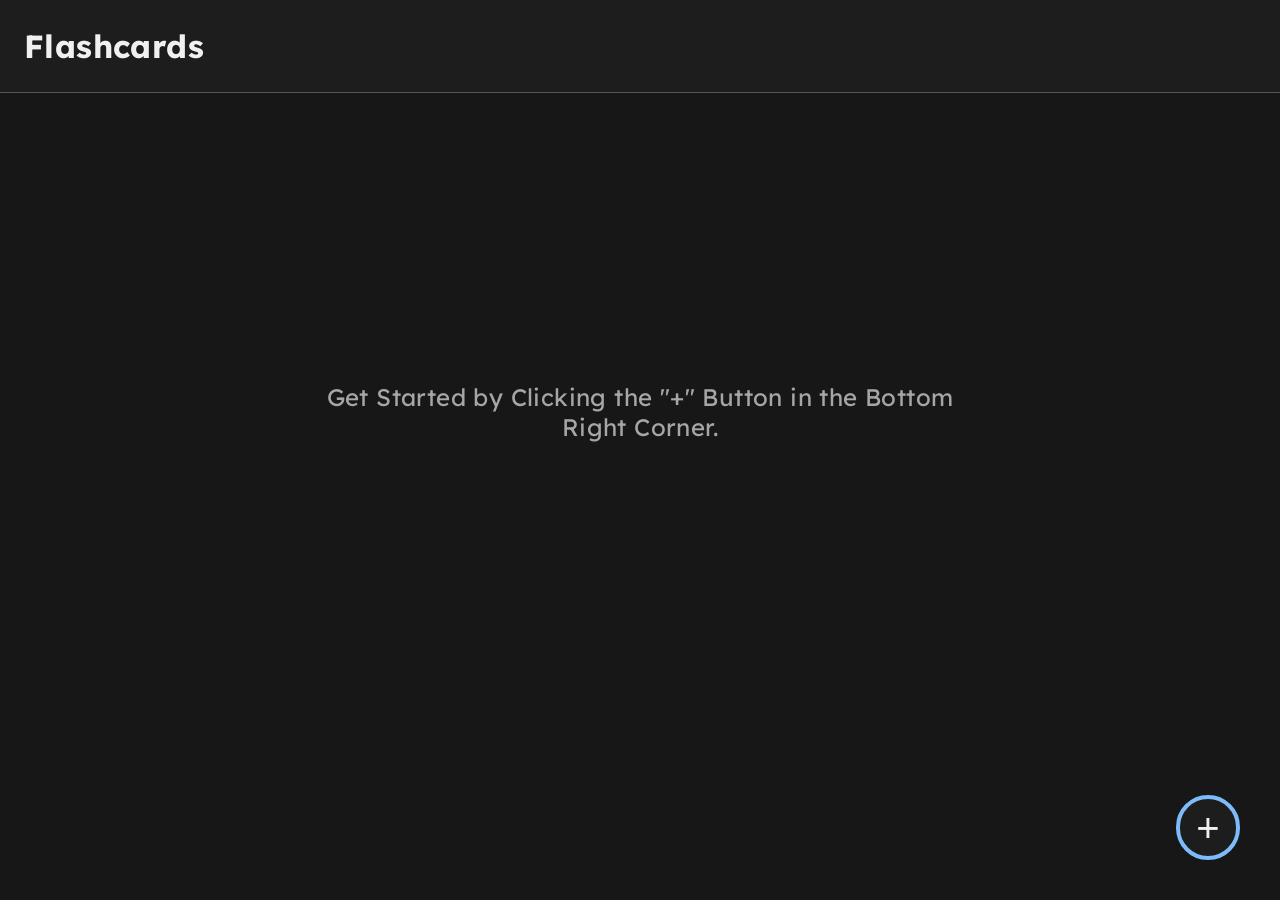
<file: index.html>
<!DOCTYPE html>
<html lang="en-us">

<head>
    <meta charset="UTF-8">
    <meta name="viewport" content="width=device-width, initial-scale=1">
    <link href="./styles/main.css" rel="stylesheet">
    <link href="./styles/index.css" rel="stylesheet">
    <script src="./scripts/index.js" type="module"></script>

    <title>Flashcards</title>
</head>

<body>
    <header>
        <h1><a href="./" title="Home">Flashcards</a></h1>

        <dialog id="import-popup-dialog">
            <form id="import-popup-form">
                <p>Paste the text version of the flashcard set you want to import.</p>
                <div>
                    <input type="text" name="import-text" class="import-text">
                    <small class="import-fail-message" hidden>Import failed. Please check that the text was pasted properly and copied directly from a flashcard set.</small>
                </div>
                <div class="import-popup-buttons">
                    <input type="button" name="import-cancel" class="import-cancel" value="Cancel">
                    <input type="submit" name="import-confirm" class="import-confirm" value="Import">
                </div>
            </form>
        </dialog>

        <div class="create-set-buttons">
            <input type="button" id="import-text-button" value="⎘" title="Import From Text">
            <input type="button" id="new-set-button" value="+" title="Create Flashcard Set">
        </div>
    </header>
    
    <main>
        <p class="intro-message" hidden>Get Started by Clicking the "+" Button in the Bottom Right Corner.</p>

        <ul id="flashcard-sets"></ul>
    </main>

    <template id="card-set-template">
        <li class="card-set">
            <a class="title" title="View Set"></a>
            <p class="cards-length"></p>
            <small class="cards-summary"></small>
            <input type="button" class="play-button" value="▶" title="Play">
            <input type="button" class="edit-button" value="✎" title="Edit">
        </li>
    </template>
    
    <template id="card-template">
        <li class="card">
            <section class="front">
                <p class="text"></p>
                <img hidden>
                <audio hidden><source></audio>
            </section>
            <section class="back">
                <p class="text"></p>
                <img hidden>
                <audio hidden><source></audio>
            </section>
        </li>
    </template>
</body>

</html>
</file>
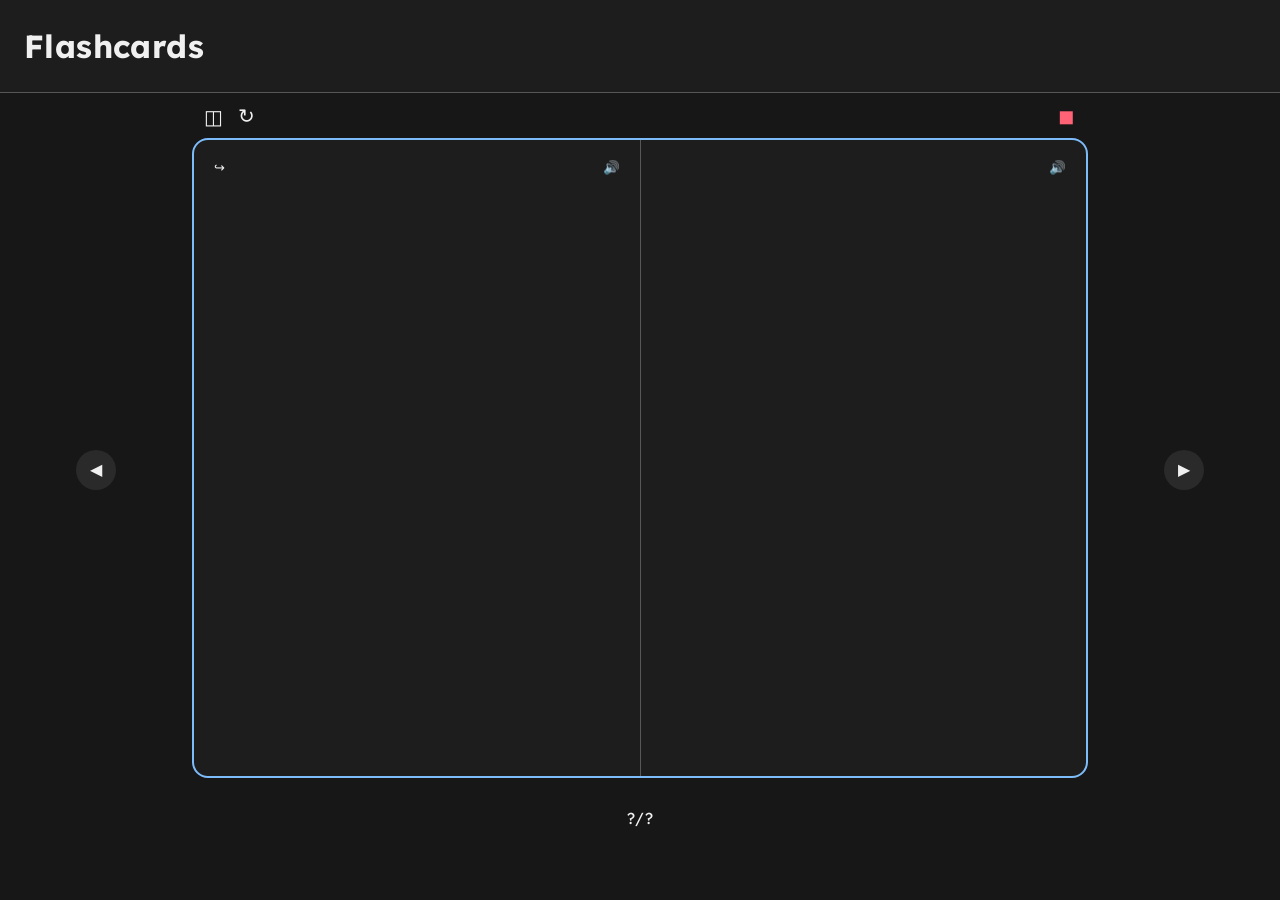
<file: playset.html>
<!DOCTYPE html>
<html lang="en-us">

<head>
    <meta charset="UTF-8">
    <meta name="viewport" content="width=device-width, initial-scale=1">
    <link href="./styles/main.css" rel="stylesheet">
    <link href="./styles/playset.css" rel="stylesheet">
    <script src="./scripts/playset.js" type="module"></script>

    <title>Play Flashcard Set</title>
</head>

<body>
    <header>
        <h1><a href="./" title="Home">Flashcards</a></h1>
    </header>
    
    <main>
        <dialog id="settings-dialog">
            <form id="settings">
                <div class="settings-header">
                    <input type="button" class="view-button" value="↪" title="View Set" onclick="window.location.href = './viewset.html' + window.location.search">
                    <h2 class="title"></h2>
                </div>

                <div class="settings-options">
                    <fieldset id="card-sequence">
                        <legend>Card Sequence</legend>

                        <div>
                            <input type="checkbox" id="shuffle" name="card-shuffle" value="shuffle">
                            <label for="shuffle">Shuffle</label>
                        </div>
                
                        <div>
                            <input type="checkbox" id="infinite-mode" name="infinite-mode" value="infinite-mode">
                            <label for="infinite-mode">Infinite Mode</label>
                            <ul>
                                <li>
                                    <input type="checkbox" id="true-random" name="card-shuffle" value="true-random" disabled>
                                    <label for="true-random">True Random</label>
                                </li>
                            </ul>
                        </div>
                    </fieldset>
        
                    <fieldset id="display-first">
                        <legend>Side Displayed First</legend>
        
                        <div>
                            <input type="radio" id="front-question" name="display-first" value="front" checked>
                            <label for="front-question">Front</label>
                        </div>
                        
                        <div>
                            <input type="radio" id="back-question" name="display-first" value="back">
                            <label for="back-question">Back</label>
                        </div>
        
                        <div>
                            <input type="radio" id="random-question" name="display-first" value="random">
                            <label for="random-question">Random</label>
                        </div>
                    </fieldset>
                </div>

        
                <div class="settings-confirmation">
                    <input type="submit" class="play-button" value="▶  PLAY" title="Play">
                </div>
            </form>
        </dialog>
        
        
        <form id="card-display">
            <div class="card-display-menu">
                <div class="card-display-options">
                    <input type="checkbox" id="card-view-toggle" name="card-view-toggle" value="view-one-side">
                    <label for="card-view-toggle" title="Toggle Card View">◫</label>
                    
                    <input type="button" name="reset-card-display" class="reset-display-button" value="↻" title="Reset Card">
                </div>
                
                <input type="submit" class="stop-button" value="◼" title="Stop">
            </div>
            
            <fieldset name="card" class="card view-both">
                <fieldset name="front" class="card-side front">
                    <input type="button" name="reveal-card" class="reveal-button" value="👁" title="Reveal Card">
                    <input type="button" name="speak-text" class="speak-text" value="🔊">

                    <p class="text"></p>
                    <img hidden>
                    <audio hidden><source></audio>
                </fieldset>
                
                <fieldset name="back" class="card-side back">
                    <input type="button" name="reveal-card" class="reveal-button" value="👁" title="Reveal Card">
                    <input type="button" name="speak-text" class="speak-text" value="🔊">

                    <p class="text"></p>
                    <img hidden>
                    <audio hidden><source></audio>
                </fieldset><source></audio>
                
                <input type="button" name="flip-card" class="flip-button" value="↪" title="Flip">
            </fieldset>
            
            <p class="card-count">?/?</p>

            <input type="button" name="card-back" class="card-arrows" value="◀">
            <input type="button" name="card-forward" class="card-arrows" value="▶">
            
        </form>
    </main>
</body>

</html>
</file>
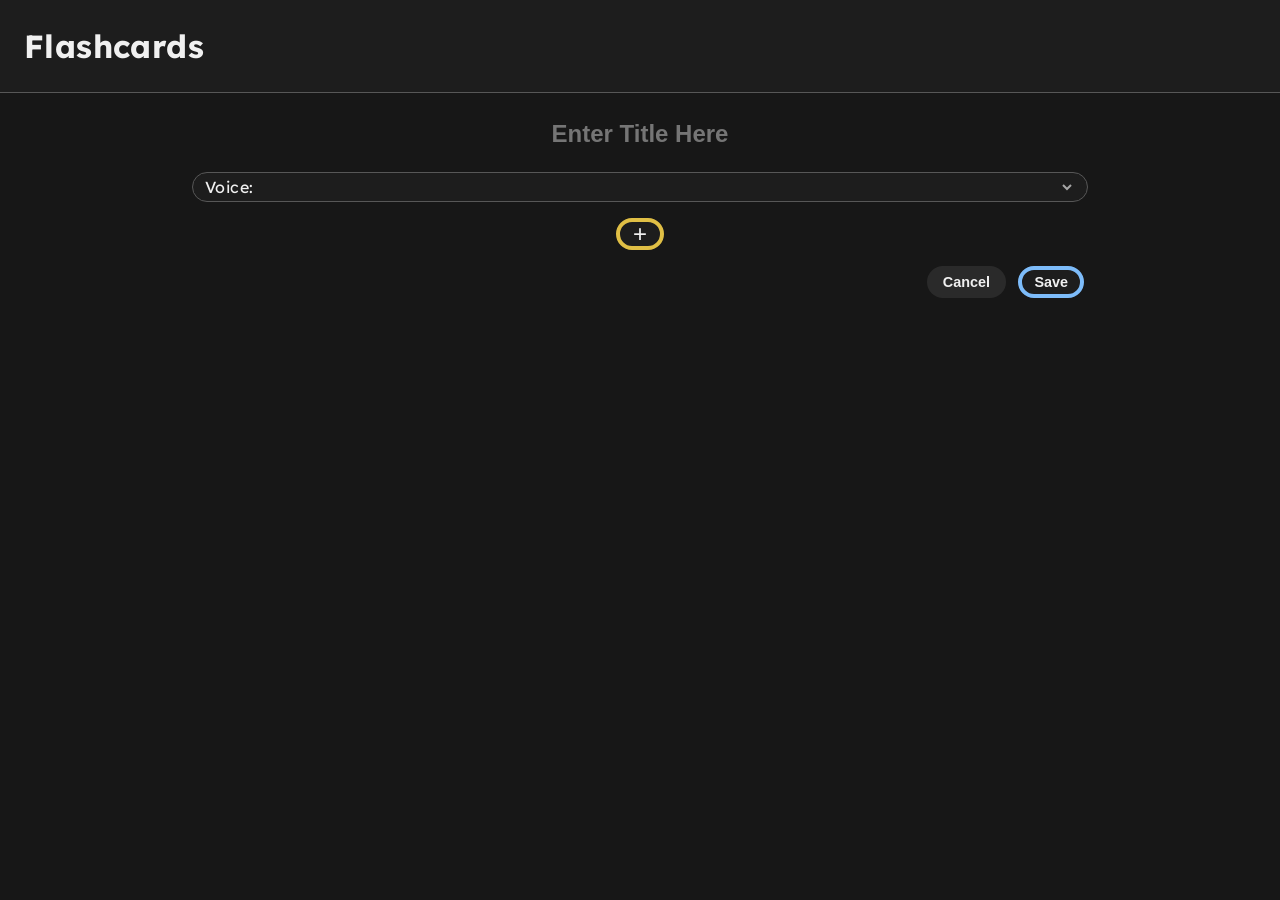
<file: viewset.html>
<!DOCTYPE html>
<html lang="en-us">

<head>
    <meta charset="UTF-8">
    <meta name="viewport" content="width=device-width, initial-scale=1">
    <link href="./styles/main.css" rel="stylesheet">
    <link href="./styles/viewset.css" rel="stylesheet">
    <script src="./scripts/viewset.js" type="module"></script>

    <title>View Flashcard Set</title>
</head>

<body>
    <header>
        <h1><a href="./" title="Home">Flashcards</a></h1>

        <p id="loading-error-message" class="indicator">
            An error has occured with loading the set. <br>
            This may be caused by an invalid import.
        </p>
    </header>

    <main>
        <dialog id="delete-popup-dialog">
            <form id="delete-popup-form">
                <p>Are you sure you want to DELETE this flashcard set?</p>
                <div class="delete-popup-buttons">
                    <input type="button" name="delete-cancel" class="delete-cancel" value="Cancel">
                    <input type="submit" name="delete-confirm" class="delete-confirm" value="Delete">
                </div>
            </form>
        </dialog>
        
        <form id="card-set-form">
            <input type="text" name="title" class="title" readonly>

            <fieldset name="card-set-interactions" class="card-set-interactions">
                <input type="button" name="export-text-button" class="export-text-button" value="⎗" title="Copy as Text">
                <p class="indicator">Copied to Clipboard!</p>
                <input type="button" name="edit-button" class="edit-button" value="✎" title="Edit">
                <input type="button" name="play-button" class="play-button" value="▶" title="Play">
                <input type="button" name="delete-button" class="delete-button" value="🗑" title="Delete">
            </fieldset>
            
            <fieldset name="settings" class="settings" hidden>
                <div class="voices-setting">
                    <label for="voice-select">Voice:</label>
                    <select id="voice-select"></select>
                </div>
            </fieldset>
            
            <fieldset name="card-set" class="card-set">
                <input type="button" name="add-card-button" value="+" title="Insert Card" hidden>
            </fieldset>
            
            <fieldset name="card-set-confirmation" class="card-set-confirmation">
                <input type="button" name="cancel-button" class="cancel-button" value="Cancel" hidden>
                <input type="submit" name="save-button" class="save-button" value="Save" hidden>
            </fieldset>
        </form>
    </main>
    
    <template id="card-template">
        <fieldset name="card" class="card">
            <div class="card-data">
                <fieldset name="front" class="card-side">
                    <input type="button" name="speak-text" class="speak-text" value="🔊">

                    <p name="text" class="text" contenteditable="true"></p>
                    <input type="file" name="image" accept="image/*,.pdf" hidden>
                    <input type="file" name="audio" accept="audio/*" hidden>

                </fieldset>
                
                <fieldset name="back" class="card-side">
                    <input type="button" name="speak-text" class="speak-text" value="🔊">
                    
                    <p name="text" class="text" contenteditable="true"></p>
                    <input type="file" name="image" accept="image/*,.pdf" hidden>
                    <input type="file" name="audio" accept="audio/*" hidden>

                </fieldset>
            </div>
            
            <input type="button" name="delete-card-button" value="-" title="Delete Card">
        </fieldset>
    </template>
</body>

</html>
</file>
<file: styles/main.css>
@import url('https://fonts.googleapis.com/css2?family=Lexend:wght@100..900&display=swap');

:root {
    --hex-background: #171717;
    --hex-background-dark: #101010;

    --hex-element: #1D1D1D;
    --hex-element-dark: #1A1A1A;

    --hex-element-borderless: #2A2A2A;
    --hex-element-borderless-dark: #242424;

    --hex-text: #F0F0F0;
    --hex-text-sub: #a6a6a6;
    
    --hex-border-dim: #3B3B3B;
    --hex-border-normal: #575757;
    --hex-border-bright: #a2a2a2;

    --hex-play: #78d57e;
    --hex-edit: #6bc3fa;
    --hex-delete: #ff6375;

    --rgb-accent-1: 125, 188, 250;
    --rgb-accent-2: 224, 191, 69;

    --header-height: 5.75rem;

    accent-color: rgb(var(--rgb-accent-1));
}

* {
    margin: 0;
    padding: 0;
    background-color: transparent;
    color: var(--hex-text);
    border: none;
    outline: none;
}

/* ============== DEFAULT STYLING ============== */

html {
    background-color: var(--hex-background);
    color: var(--hex-text);
    font-family: Lexend, Verdana, Geneva, Tahoma, sans-serif;
    font-size: 16px;
    letter-spacing: 0.025em;
}

h1 {
    font-size: 2rem;
}

a {
    color: var(--hex-text);
    text-decoration: none;
}

small {
    color: var(--hex-text-sub);
    font-size: 0.75rem;
    font-weight: 300;
}

ul {
    list-style-type: none;
}

input:is([type=button], [type=submit], [type=checkbox], [type=radio]):enabled,
input:is([type=button], [type=submit], [type=checkbox], [type=radio]):enabled + label,
label:has(+ input:is([type=button], [type=submit], [type=checkbox], [type=radio]):enabled) {
    cursor: pointer;
}

input:is([type=button], [type=submit], [type=checkbox], [type=radio]):disabled + label {
    color: var(--hex-text-sub);
}

select {
    color: var(--hex-text-sub);
}

option {
    background-color: var(--hex-element-borderless);
}

dialog::backdrop {
    background-color: #00000040;
}

.indicator {
    opacity: 0;
    position: absolute;
    top: 1.5rem;
    left: 50%;
    transform: translate(-50%, 0);

    font-weight: 300;
    background-color: var(--hex-element-borderless);
    padding: 0.75rem;
    border-radius: 0.75rem;
}

.fade-out {
    opacity: 0;
    transition: opacity 2s ease-in;
}

.fade-in {
    opacity: 1;
    transition: opacity 0.1s ease-out;
}

/* =================== HEADER =================== */

header {
    display: flex;
    align-items: center;
    padding: 0 1.5rem;
    height: var(--header-height);
    background-color: var(--hex-element);
    outline: 1px solid var(--hex-border-normal);
}

/* ================= SCROLL BAR ================= */

::-webkit-scrollbar {
    background: var(--hex-element);
    width: 12px;
}

::-webkit-scrollbar-thumb {
    background: var(--hex-element-borderless);
    border: 2px solid var(--hex-element);
    border-radius: 1rem;
}

::-webkit-scrollbar-corner {
    background: var(--hex-background);
}
</file>
<file: styles/index.css>
/* ============== CONTENT FORMATTING ============== */

#import-popup-form {
    position: fixed;
    top: 50%;
    left: 50%;
    transform: translate(-50%, -50%);

    display: flex;
    flex-direction: column;
    gap: 1.75rem;
    
    width: 25%;
    min-width: 12rem;
    padding: 1.5rem 2rem;
}

#import-popup-form p, .import-text {
    margin: auto;
}

.import-text {
    padding: 0.5rem 1rem;
    width: calc(100% - (1rem * 2)); /* Subtract padding */
}

.import-fail-message:not([hidden]) {
    display: block;
    margin: 0.5rem 0 -0.5rem 0;
}

.import-popup-buttons {
    display: grid;
    grid-template-columns: 1fr 1fr;
    gap: 1rem;
}

.import-cancel, .import-confirm {
    padding: 0.25rem 0.75rem;
    width: 75%;
    min-width: fit-content;
}

.import-cancel {
    justify-self: end;
}

.import-confirm {
    justify-self: start;
}

.create-set-buttons {
    display: flex;
    flex-direction: column;
    position: fixed;
    bottom: 2.5rem;
    right: 2.5rem;
}

.intro-message {
    position: fixed;
    transform: translate(-50%, calc(-50% - ((5.75rem - 1rem) * 0.5)));
    top: 50%;
    left: 50%;
}

main {
    display: flex;
    flex-direction: column;
    justify-content: center;
    padding: 2rem 2rem;
}

#flashcard-sets {
    display: grid;
    grid-template-columns: 1fr;
    column-gap: 1.5rem;
    row-gap: 1.5rem;
    margin: 0 0%;
}

@media ( min-width: 480px ) {
    #flashcard-sets {
        grid-template-columns: repeat(auto-fill, minmax(max(15rem, 33%), 1fr));
        margin: 0 8%;
    }
}

@media ( min-width: 1060px ) {
    #flashcard-sets {
        grid-template-columns: repeat(auto-fill, minmax(max(20rem, 30%), 1fr));
        margin: 0 15%;
    }
}

.card-set {
    display: grid;
    grid-template-columns: 2.25rem auto 2.5rem;
    grid-template-rows: 50% 50%;
    height: 5rem;
}

.title {
    grid-column: 1 / 3;
    padding: 1rem 1rem 0 1rem;
    height: 4rem;   /* card-set height - title padding */
}

.cards-summary {
    grid-row: 2;
    grid-column: 2;
    align-self: top;
    margin: 0.5rem 1rem 0 0;
}

.cards-length {
    grid-row: 2;
    align-self: end;
    margin: 0 0 1rem 1rem;
}

/* ======================= OVERFLOW ======================= */

.title, .cards-summary {
    overflow: hidden;
    white-space: nowrap;
    text-overflow: ellipsis;
}

/* ====================== STYLING ====================== */

#import-popup-form {
    background-color: var(--hex-background);
    text-align: center;

    border: 2px solid rgb(var(--rgb-accent-2));
    border-radius: 1rem;
}

.import-text {
    background-color: var(--hex-element);
    color: var(--hex-text-sub);
    font-size: 1rem;
    border-radius: 1em;
    outline: 1px solid var(--hex-border-bright);
}

.import-fail-message {
    color: var(--hex-delete);
    line-height: 1.25;
    font-weight: 200;
}

.import-cancel, .import-confirm {
    background-color: var(--hex-element-borderless);
    font-size: 0.9rem;
    font-weight: 800;

    border: 4px solid transparent;
    border-radius: 2rem;
}

.intro-message {
    font-size: 1.5rem;
    color: var(--hex-text-sub);
    text-align: center;
}

.create-set-buttons {
    border: 4px solid rgb(var(--rgb-accent-1));
    border-radius: 3em;
    background-color: var(--hex-element);
}

.create-set-buttons > input {
    font-size: 2.5rem;
    line-height: 100%;
    height: calc(1em + 1rem);
    width: calc(1em + 1rem);
}

#import-text-button {
    border-top-left-radius: 3em;
    border-top-right-radius: 3em;
}

#new-set-button {
    border-bottom-left-radius: 3em;
    border-bottom-right-radius: 3em;
}

.card-set {
    background-color: var(--hex-element);
    border-radius: 0.75rem;
    border: 1px solid var(--hex-border-normal);
}

.title {
    border-top-left-radius: 0.75rem;
    border-bottom-left-radius: 0.75rem;
    border-right: 1px solid var(--hex-border-normal);
}

.play-button {
    border-top-right-radius: 0.75rem;
    border-bottom: 1px solid var(--hex-border-normal);
}

.edit-button {
    border-bottom-right-radius: 0.75rem;
}

.cards-length {
    font-size: 0.75rem;
    color: rgb(var(--rgb-accent-2));
    text-align: center;
    line-height: 1rem;

    border: 1px solid rgb(var(--rgb-accent-2));
    border-radius: 0.2rem;

    height: 1rem;
    width: 0.8rem;
}

/* ======================= INTERACTIONS ======================= */

#import-text-button {
    height: 0;
    border-bottom: 1px solid transparent;
    transition: height 0.1s ease;
}

.create-set-buttons:hover #import-text-button {
    height: calc(1em + 1rem);
    border-bottom: 1px solid var(--hex-border-bright);
    transition: height 0.05s ease, border-bottom 0.1s ease-out;
}

.create-set-buttons:has(#import-text-button:hover) {
    border-color: rgb(var(--rgb-accent-2));
}

.create-set-buttons {
    transition: border-color 0.25s ease;
}

#import-text-button:hover {
    background-color: rgba(var(--rgb-accent-2), 0.25);
}

#import-text-button:active {
    background-color: rgba(var(--rgb-accent-2), 0.125);
}

#new-set-button:hover {
    background-color: rgba(var(--rgb-accent-1), 0.25);
}

#new-set-button:active {
    background-color: rgba(var(--rgb-accent-1), 0.125);
}

.import-text:focus {
    outline-color: rgb(var(--rgb-accent-1));
}

.import-text:has(+ .import-fail-message:not([hidden])) {
    outline-color: red;
}

.import-cancel:hover, .import-confirm:hover {
    color: var(--hex-background-dark);
}

.import-cancel:hover {
    background-color: var(--hex-border-bright);
}

.import-confirm:hover {
    background-color: rgb(var(--rgb-accent-2));
}

.card-set:hover {
    background-color: var(--hex-element-borderless-dark);
}

.title:active, .play-button:active, .edit-button:active {
    background-color: var(--hex-element-dark);
}

.title:hover {
    text-decoration: underline;
}

.play-button:hover {
    color: var(--hex-play);
}

.edit-button:hover {
    color: var(--hex-edit);
}

/* ======================= FUNCTIONALITIES ======================= */

.cards-summary, .cards-length {
    pointer-events: none;
}
</file>
<file: styles/playset.css>
/* ============== CONTENT FORMATTING ============== */

legend {
    font-weight: 700;
    padding-bottom: 0.5rem;
}

fieldset:has(legend) > :not(legend) {
    margin-left: 0.5rem;
}

li {
    margin-left: 1.25rem;
}

#settings {
    position: fixed;
    top: 50%;
    left: 50%;
    transform: translate(-50%, -50%);

    display: flex;
    flex-direction: column;

    min-width: 15rem;
    max-width: 40rem;
    width: 80%;
}

.settings-header {
    display: flex;
    justify-content: center;
    align-items: center;

    padding: 1.5rem 2.5rem;
    gap: 0.75rem;
}

.settings-options {
    display: flex;
    flex-wrap: wrap;
    justify-content: space-evenly;
    gap: 2rem;

    padding: 1.5rem 2rem;
    margin: 0 2.5rem;
}

.settings-confirmation {
    display: flex;
    justify-content: center;
    gap: 1.25rem;
    padding: 1.25rem;
}

#card-display {
    position: relative;
    display: grid;
    grid-template-rows: calc(2rem + 1rem) auto calc(2rem + var(--header-height));
    align-items: center;

    margin: 0 15%;
    height: calc(100vh - var(--header-height));
}

.card-display-menu {
    display: flex;
    align-items: center;
    justify-content: space-between;
    padding: 0 0.5rem
}

.card-display-options {
    display: flex;
    align-items: center;
    justify-content: end;
    gap: 0.25rem;
}

#card-view-toggle + label {
    display: flex;
    align-items: center;
    justify-content: center;
}

.card {
    position: relative;
    display: flex;
    height: 100%;
}

.card-side {
    position: relative;
    display: flex;
    justify-content: center;
    align-items: center;
    
    height: 100%;
    width: 100%;
}

.card-side p {    
    text-align: center;
    width: 0;
}


.card.view-both .card-side p {
    min-width: calc(100% - 2rem);
    max-height: calc(100% - 2rem);
    padding: 1rem;
}

.card:not(.view-both) .card-side p { 
    min-width: calc(100% - 5rem);
    max-height: calc(100% - 5rem);
    padding: 2.5rem;
}

.reveal-button {
    position: absolute;
    top: 0;
    height: 100%;
    width: 100%;
}

.front .reveal-button {
    left: 0;
}

.back .reveal-button {
    right: 0;
}

.flip-button {
    position: absolute;
    padding: 1.25rem;
    top: 0;
    left: 0;
}

.speak-text {
    position: absolute;
    padding: 1.25rem;
    top: 0;
    right: 0;
}

.card-count {
    align-self: start;
    position: relative;
    justify-self: center;
    margin: 2rem;
}

.card-arrows {
    position: fixed;
    top: 50%;
    transform: translateY(-50%);
}

input[name=card-back] {
    left: 7.5%;
    transform: translateX(-50%);
}

input[name=card-forward] {
    right: 7.5%;
    transform: translateX(50%);
} 

/* ======================= OVERFLOW ======================= */

.title {
    word-wrap: break-word;
}

.card {
    overflow: hidden;
}

.card-side {
    overflow-x: hidden;
}

.card-side p {
    overflow-y: auto;
    word-wrap: break-word;
}

/* ====================== STYLING ====================== */

#settings {
    background-color: var(--hex-element);
    border: 2px solid rgb(var(--rgb-accent-2));
    border-radius: 1rem;
}

.title {
    font-size: 1.5rem;
    font-weight: 700;
    text-align: center;
}

.settings-options {
    background-color: var(--hex-element-dark);
    border: 1px solid var(--hex-border-dim);
    border-radius: 1rem;
}

.play-button {
    background-color: var(--hex-element);
    font-size: 1rem;
    font-weight: 600;

    border: 4px solid rgb(var(--rgb-accent-1));
    border-radius: 2rem;

    height: 2.5rem;
    padding: 0 1rem;
}

.view-button {
    background-color: var(--hex-element-borderless);
    font-size: 1.5rem;
    font-weight: 600;

    border: 2px solid transparent;
    border-radius: 2rem;

    height: 2.5rem;
    width: 2.5rem;

    transform: rotate(180deg);
}

#card-view-toggle {
    display: none;
}

#card-view-toggle + label, .reset-display-button, .stop-button {
    font-size: 1.25rem;
    border-radius: 0.25rem;
    aspect-ratio: 1 / 1;
    height: 1.75rem;
}

.reset-display-button, .stop-button {
    line-height: 100%;
}

.stop-button {
    color: var(--hex-delete);
}

.card {
    background-color: var(--hex-element);
    border: 1px solid var(--hex-border-normal);
    border-radius: 1rem;
}

.card.view-both .back, .back .reveal-button {
    border-left: 1px solid var(--hex-border-normal);
}

.reveal-button {
    background-color: var(--hex-border-dim);
    font-size: 1.25rem;
}

.card-arrows {
    height: 2.5rem;
    width: 2.5rem;
    text-align: center;

    background-color: var(--hex-element-borderless);
    font-size: 1rem;
    line-height: 100%;

    border: 2px solid transparent;
    border-radius: 2rem;
}

/* ======================= INTERACTIONS ======================= */

.view-button:hover {
    background-color: var(--hex-border-dim);
}

.view-button:active {
    background-color: var(--hex-element-borderless);
}

.play-button:hover {
    background-color: rgba(var(--rgb-accent-1), 0.25);
}

.play-button:active {
    background-color: rgba(var(--rgb-accent-1), 0.125);
}

#card-view-toggle + label:hover, .reset-display-button:hover, .stop-button:hover {
    background-color: var(--hex-border-dim);
}

#card-view-toggle + label:active, .reset-display-button:active, .stop-button:active {
    background-color: var(--hex-element-borderless);
}

.stop-button:hover {
    color: var(--hex-delete);
}

.reveal-button:hover {
    background-color: var(--hex-element-borderless);
    color: rgb(var(--rgb-accent-1));
}

#settings-dialog:not([open]) + #card-display .card {
    border: 2px solid rgb(var(--rgb-accent-1));
}

.card-arrows:hover {
    background-color: var(--hex-border-dim);
}

.card-arrows:active {
    background-color: var(--hex-element-borderless);
}

/* ======================= FUNCTIONALITIES ======================= */

.card-side:not(.hidden-side) .reveal-button {
    display: none;
}

.card:not(.view-both) .hidden-side {
    display: none;
}

.hidden-side:has(.reveal-button:not([hidden])) .speak-text {
    display: none;
}
</file>
<file: styles/viewset.css>
/* ============== CONTENT FORMATTING ============== */

#delete-popup-form {
    position: fixed;
    top: 50%;
    left: 50%;
    transform: translate(-50%, -50%);

    width: 25%;
    min-width: 12rem;
    padding: 1.5rem 2rem;
}

#delete-popup-form p {
    margin: auto;
    margin-bottom: 1.75rem;
}

.delete-popup-buttons {
    display: grid;
    grid-template-columns: 1fr 1fr;
    gap: 1rem;
}

.delete-popup-buttons > input {
    padding: 0.25rem 0.75rem;
    width: 75%;
    min-width: fit-content;
}

.delete-cancel {
    justify-self: end;
}

.delete-confirm {
    justify-self: start;
}

#card-set-form {
    display: flex;
    flex-direction: column;
    row-gap: 1rem;
    margin: 1.25rem 15%;
}

@media ( max-width: 480px ) {
    #card-set-form {
        margin: 1.25rem 7.5%;
    }
}

.title {
    padding: 0.5rem;
}

/* .play-button, .edit-button, .delete-button { */
.card-set-interactions input[type=button] {
    height: 2.5rem;
    width: 2.5rem;
    margin: 0 0.25rem;
}

.voices-setting {
    display: flex;
    padding: 0.25rem 0.75rem;
    column-gap: 0.5rem;
}

#voice-select {
    width: 100%
}

.card-set-confirmation {
    text-align: end;
}

.card-set-confirmation > input {
    padding: 0.25rem 0.75rem;
    margin: 0 0.25rem;
}

.card-set {
    display: flex;
    flex-direction: column;
}

input[name=add-card-button] {
    align-self: center;
    height: 2rem;
    width: 3rem;
}

.card {
    --delete-card-width: min(2.5rem, 7.5%);

    position: relative;
    display: grid;
    grid-template-columns: auto var(--delete-card-width);

    width: calc(100% + var(--delete-card-width));
    margin: 0.5rem 0;
}

.card-data {
    display: grid;
    grid-template-columns: 1fr 1fr;
}

.card-side {
    position: relative;
    display: flex;
    
    justify-content: center;
    align-items: center;

    height: 10rem;
}

p[name=text] {
    width: 0;
    min-width: calc(100% - 2rem);
    max-height: calc(100% - 2rem);
    padding: 1rem;
}

.speak-text {
    position: absolute;
    padding: 0.75rem;
    top: 0;
    right: 0;
}

/* ======================= OVERFLOW ======================= */

.title, select {
    text-overflow: ellipsis;
}

.card-side {
    overflow-x: hidden;
}

p[name=text] {
    overflow-y: auto;
    word-wrap: break-word;
}

/* ====================== STYLING ====================== */

#delete-popup-form {
    background-color: var(--hex-background);
    text-align: center;

    border: 2px solid var(--hex-delete);
    border-radius: 1rem;
}

.delete-cancel, .delete-confirm {
    background-color: var(--hex-element-borderless);
    font-size: 0.9rem;
    font-weight: 800;

    border: 4px solid transparent;
    border-radius: 2rem;
}

.title {
    font-size: 1.5rem;
    font-weight: 700;
    text-align: center;
    border-radius: 1em;
}

.card-set-interactions {
    text-align: center;
}

/* .play-button, .edit-button, .delete-button { */
.card-set-interactions input[type=button] {
    background-color: var(--hex-element-borderless);
    font-size: 1rem;
    line-height: 100%;

    border: 2px solid transparent;
    border-radius: 2rem;
}

.voices-setting {
    background-color: var(--hex-element);
    border: 1px solid var(--hex-border-normal);
    border-radius: 2rem;
}

.cancel-button, .save-button {
    font-size: 0.9rem;
    font-weight: 800;

    border: 4px solid transparent;
    border-radius: 2rem;
}

.cancel-button {
    background-color: var(--hex-element-borderless);
}

.save-button {
    background-color: var(--hex-element);
    border-color: rgb(var(--rgb-accent-1));
}

input[name=add-card-button] {
    background-color: var(--hex-element);
    font-size: 1.5rem;
    line-height: 100%;

    border: 4px solid rgb(var(--rgb-accent-2));
    border-radius: 1em;
}

.card {
    border-radius: 1rem;
}

.card-data {
    border: 1px solid var(--hex-border-normal);
    background-color: var(--hex-element);
    border-radius: inherit;
}

.card-side {
    background-color: var(--hex-element);
}

fieldset[name=front] {
    border-right: 1px solid var(--hex-border-normal);
    border-top-left-radius: inherit;
    border-bottom-left-radius: inherit;
}

fieldset[name=back] {
    border-top-right-radius: inherit;
    border-bottom-right-radius: inherit;
}

p[name=text] {
    text-align: center;
}

input[name=delete-card-button] {
    font-size: 1.75rem;
    border-top-right-radius: inherit;
    border-bottom-right-radius: inherit;
}

/* ======================= INTERACTIONS ======================= */

.delete-cancel:hover, .delete-confirm:hover {
    color: var(--hex-background-dark);
}

.delete-cancel:hover {
    background-color: var(--hex-border-bright);
}

.delete-confirm:hover {
    background-color: var(--hex-delete);
}

.title:focus {
    outline: 1px solid var(--hex-border-bright);
}

.title[readonly]:focus {
    outline: none;
}

input[type=button]:disabled, input[type=submit]:disabled {
    background-color: var(--hex-background);
    color: var(--hex-border-normal);
    border-color: var(--hex-border-normal);
}

.card-set-interactions input[type=button]:hover:not(:disabled) {
    background-color: var(--hex-element);
}

.card-set-interactions input[type=button]:active:not(:disabled) {
    background-color: var(--hex-background-dark);
}

.play-button:hover {
    color: var(--hex-play);
    border-color: var(--hex-play);
}

.edit-button:hover {
    color: var(--hex-edit);
    border-color: var(--hex-edit);
}

.delete-button:hover {
    color: var(--hex-delete);
    border-color: var(--hex-delete);
}

.export-text-button:hover {
    color: rgb(var(--rgb-accent-2));
    border-color: rgb(var(--rgb-accent-2));
}

.cancel-button:hover {
    background-color: var(--hex-element-borderless-dark);
}

.cancel-button:active {
    background-color: var(--hex-element);
}

.save-button:hover {
    background-color: rgba(var(--rgb-accent-1), 0.25);
}

.save-button:active {
    background-color: rgba(var(--rgb-accent-1), 0.125);
}

.voices-setting:focus-within {
    border-color: rgba(var(--rgb-accent-2));
}

input[name=add-card-button]:hover {
    background-color: rgba(var(--rgb-accent-2), 0.25);
}

input[name=add-card-button]:active {
    background-color: rgba(var(--rgb-accent-2), 0.125);
}

.card-data:focus-within {
    border-color: rgb(var(--rgb-accent-1));
}

.card-side:focus-within {
    background-color: var(--hex-background-dark);
}

.card:hover:has(> input[name=delete-card-button]:not([hidden])) {
    background-color: var(--hex-border-normal);
}

.card-data:has(+ input[name=delete-card-button]:hover) {
    border-color: var(--hex-delete);
}

.card-data:has(+ input[name=delete-card-button]:active) .card-side {
    background-color: var(--hex-element-dark);
}

/* ======================= FUNCTIONALITIES ======================= */

input[name=delete-card-button] {
    display: none;
}

.card:hover > input[name=delete-card-button]:not([hidden]) {
    display: block;
}
</file>
